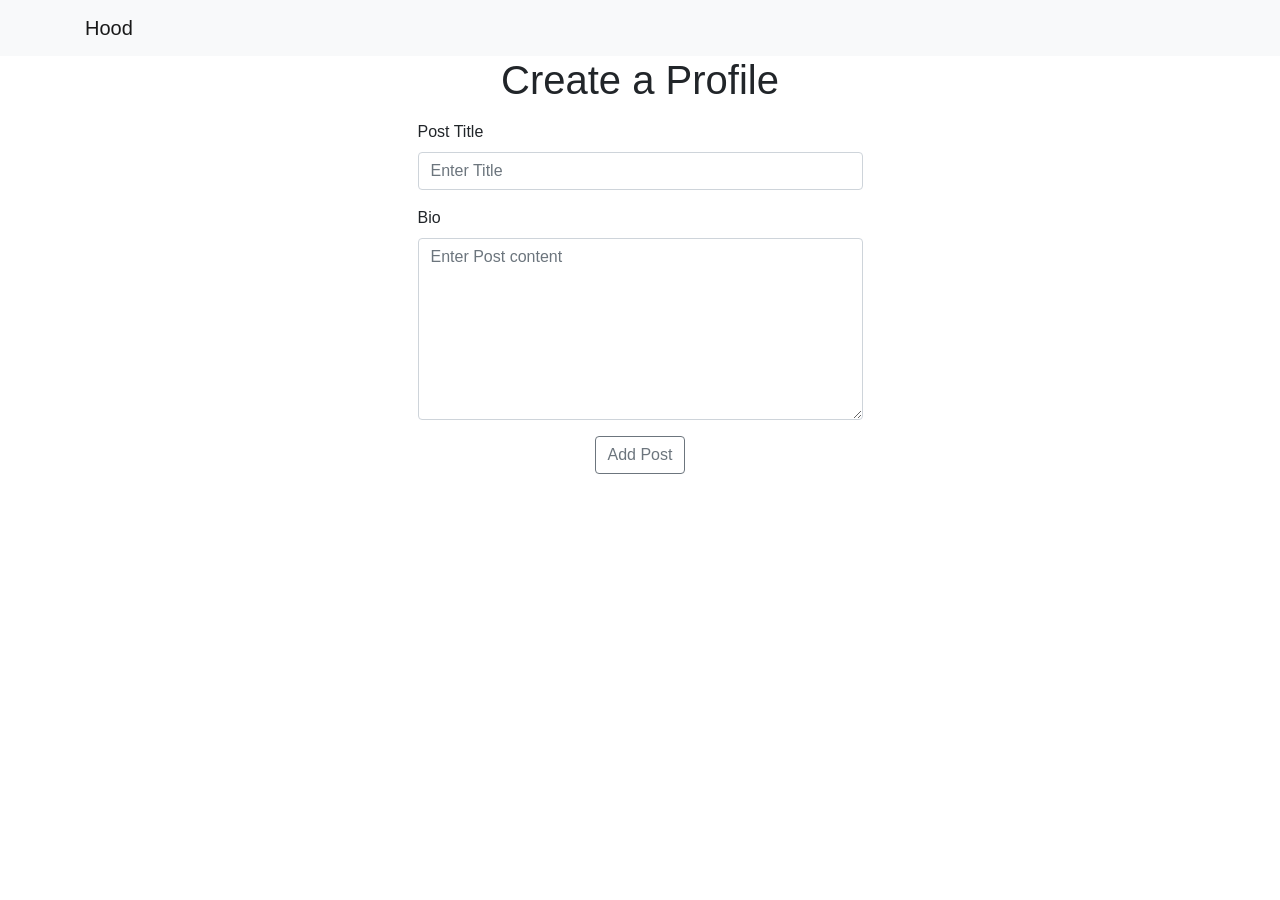
<file: hood-frontend/hoodTemplates/createPost.html>
<!DOCTYPE html>
<html lang="en" dir="ltr">

<head>
    <meta charset="utf-8">
    <meta name="viewport" content="width=device-width, initial-scale=1.0">
    <meta http-equiv="X-UA-Compatible" content="ie=edge">
    <title>Hood</title>
    <link href="https://cdnjs.cloudflare.com/ajax/libs/twitter-bootstrap/4.3.1/css/bootstrap.min.css" rel="stylesheet">
</head>

<body>
    <nav class="navbar navbar-expand-lg navbar-light bg-light">
        <div class="container">
            <a class="navbar-brand" href="../index.html">Hood</a>
        </div>
    </nav>
    <div class="container">
        <div class="row">
            <div class="col-md-5 mx-auto">
                <div class="myform form ">
                    <div class="logo mb-3">
                        <div class="col-md-12 text-center">
                            <h1>Create a Profile</h1>
                        </div>
                    </div>
                    <div class="alert alert-primary alert-dismissible" role="alert" id="messagesinfo"
                        style="display: none;">
                    </div>

                    <form id="postform">
                        <div class="form-group">
                            <label for="exampleInputEmail1">Post Title</label>
                            <input type="text" class="form-control" id="posttitle" placeholder="Enter Title" required>
                        </div>
                        <div class="form-group">
                            <label for="content">Bio</label>
                            <textarea class="form-control" id="content" rows="7" placeholder="Enter Post content"
                                required></textarea>
                        </div>
                        <div class="col-md-12 text-center ">
                            <button type="submit" class="btn btn-outline-secondary">Add Post</button>
                        </div>
                    </form>
                </div>
            </div>
        </div>
    </div>
</body>
<script src="https://code.jquery.com/jquery-3.4.1.min.js"
    integrity="sha256-CSXorXvZcTkaix6Yvo6HppcZGetbYMGWSFlBw8HfCJo=" crossorigin="anonymous"></script>
<script type="text/javascript"
    src="https://cdnjs.cloudflare.com/ajax/libs/twitter-bootstrap/4.3.1/js/bootstrap.min.js"></script>
<script src="../js/createPostsHandler.js"></script>

</html>
</file>
